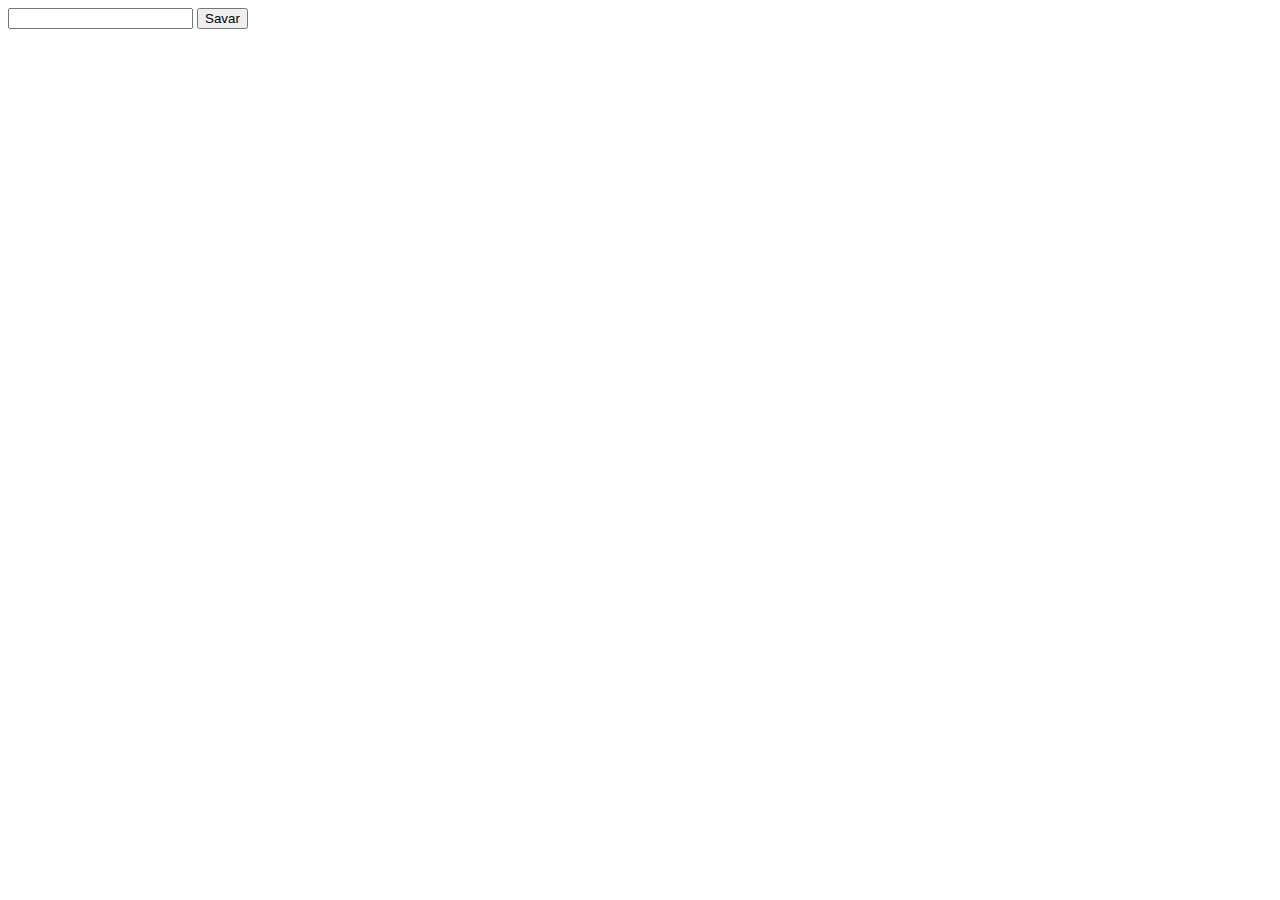
<file: src/main/resources/templates/download.html>
<!DOCTYPE html>
<html>
<head>
<meta charset="UTF-8">
<title>Insert title here</title>
</head>
<body>
	<form action="download" method="post">
		<input name="getfile" type="text" width="100" height="50" />
		<input type="submit" value="Savar" />
	</form>
</body>
</html>
</file>
